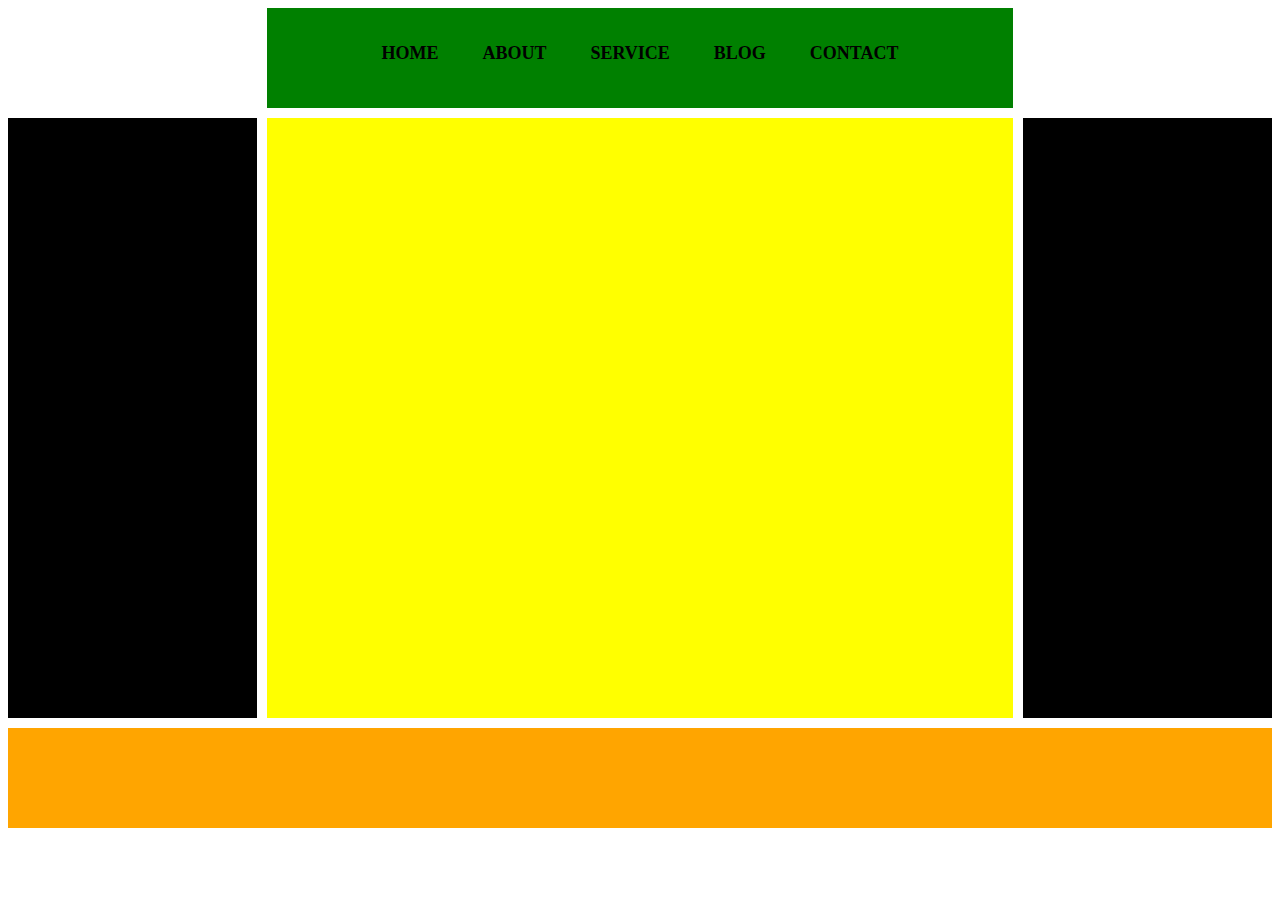
<file: index.html>
<!DOCTYPE html>
<html lang="en">
<head>
	<meta charset="UTF-8">
	<title>gride layout design | by susant</title>
	<link rel="stylesheet" href="style.css">
</head>
<body>

	<div id="container">

		<div class="header">
			
			<ul>
				<li><a href="#">Home</a></li>
				<li><a href="#">About</a></li>
				<li><a href="#">Service</a></li>
				<li><a href="#">Blog</a></li>
				<li><a href="#">contact</a></li>
			</ul>
		</div>
		<div class="leftsidebar"></div>
		<div class="medilecontaintbar"></div>
		<div class="rightsidebat"></div>
		<div class="footerarea"></div>
		
	</div>


	
</body>
</html>
</file>
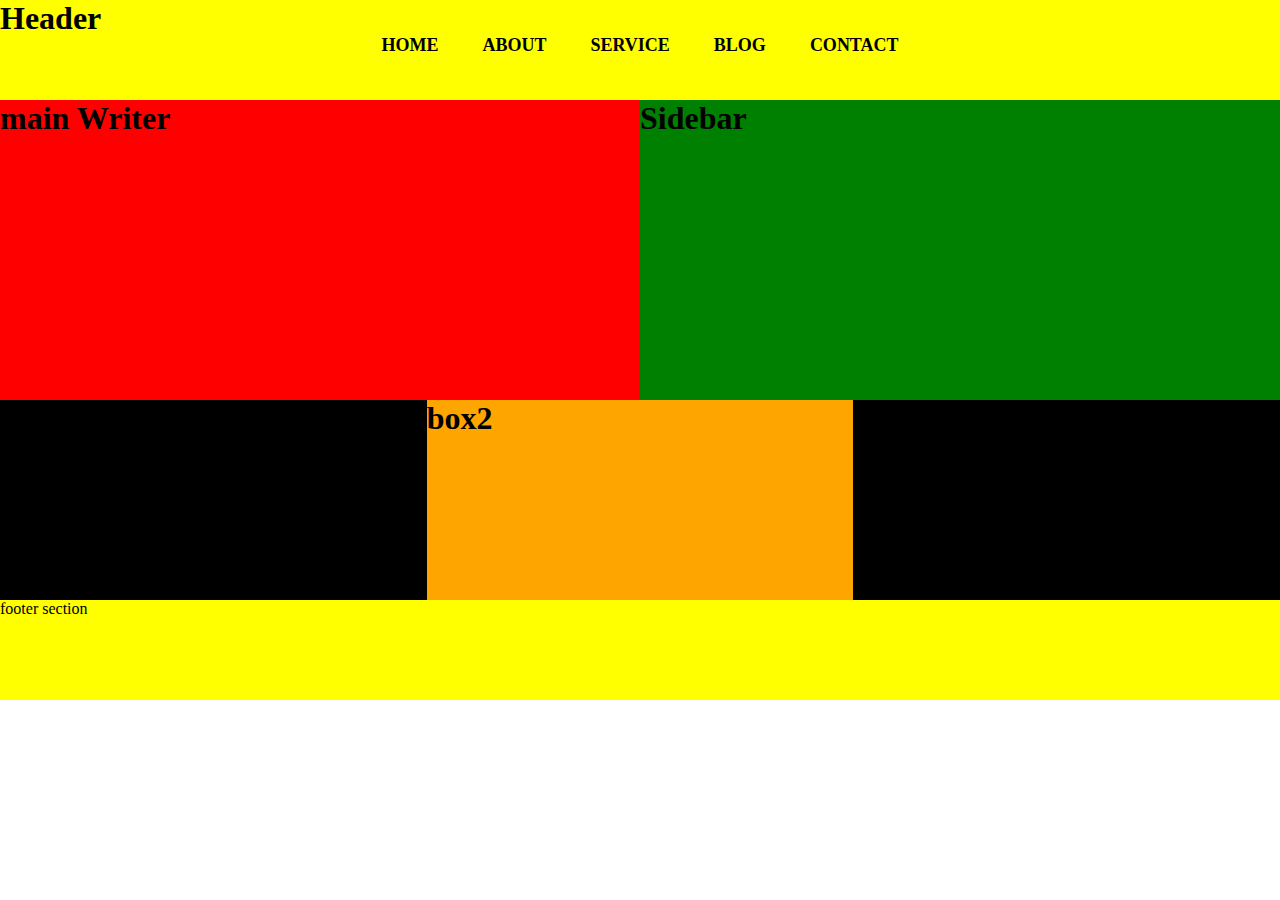
<file: index2.html>
<!DOCTYPE html>
<html lang="en">
<head>
	<meta charset="UTF-8">
	<meta name="viewport" content="width=device-width, initial-scale=1.0">
	<title>Gride layout by Susant Barman</title>
	<style>
		*{

			margin: 0px;
			padding: 0px;
		}

		.header{

	display: grid;
	grid-template-columns: 2fr 6fr 2fr;
	grid-template-areas: "header header header";			
	grid-gap: 10px;
}
		

	.header{
	grid-area:  header;
	background-color: yellow;
	height: 100px;
}
.content_body{

	display: grid;
	grid-template-columns: 5fr 5fr ;
	grid-template-areas:"mainwriten sidebar" 


}

.mainwriten{
	background-color: red;
	height: 300px;
}
.sidebar{
	background-color: green;
	height: 300px;
}


.box{

	display: grid;
	grid-template-columns: 3fr 3fr 3fr;
	grid-template-areas:"box1 box2 box3" 



}

.footerarea{

	display: grid;
	grid-template-columns: 1fr 8fr 1fr;
	grid-template-areas:"footerarea footerarea footerarea" 


}
.footerarea{

	grid-area:  footerarea;
	background-color: yellow;
	height: 100px;

}

.box1{

	background-color: black;
	height: 200px;
	
}

.box2{
	background-color: orange;
	height: 200px;

}
.box3{
	background-color: black;
	height: 200px;

}


/* menu design */

.header ul{
	margin: 0px;
	padding: 0px;
	list-style: none;
	text-align: center;
	margin-top: 25px;
}
.header ul li{
	display: inline-block;
	font-weight: bold;
	font-size: 18px;
	color: #000;
	padding: 10px;

}
.header ul li a{
	text-decoration: none;
	font-weight: bold;
	font-size: 18px;
	color: #000;
	padding: 10px;
	text-transform: uppercase;
	font-family: aharoni;

}
</style>
</head>
<body>


	<div id="container">

		<div class="header">

			<h1>Header</h1>
			
			<ul>
				<li><a href="#">Home</a></li>
				<li><a href="#">About</a></li>
				<li><a href="#">Service</a></li>
				<li><a href="#">Blog</a></li>
				<li><a href="#">contact</a></li>
			</ul>
		</div>
		<div class="content_body">

			<div class="mainwriten"><h1>main Writer</h1></div>
			<div class="sidebar"><h1>Sidebar</h1></div>
			
		</div>
		<div class="box">

			<div class="box1"> <h1>box1</h1></div>
			<div class="box2"><h1>box2</h1></div>
			<div class="box3"><h1>box3</h1></div>
			
		</div>
	
		<div class="footerarea">
			<span>footer section</span>
		</div>
		
	</div>
	
</body>
</html>
</file>
<file: style.css>
#container{

	display: grid;
	grid-template-columns: 2fr 6fr 2fr;
	grid-template-areas: ". header ."
						"leftsidebar medilecontaintbar rightsidebar"
						"footerarea footerarea footerarea";

	grid-gap: 10px;
}
.header{
	grid-area:  header;
	background:green;
	height: 100px;
}

.header ul{
	margin: 0px;
	padding: 0px;
	list-style: none;
	text-align: center;
	margin-top: 25px;
}
.header ul li{
	display: inline-block;
	font-weight: bold;
	font-size: 18px;
	color: #000;
	padding: 10px;

}
.header ul li a{
	text-decoration: none;
	font-weight: bold;
	font-size: 18px;
	color: #000;
	padding: 10px;
	text-transform: uppercase;
	font-family: aharoni;

}

.header ul li a:hover{
	
	color: #fff;
	transition: 1s;
	
}
.leftsidebar{
	grid-area: leftsidebar;
	background:black;
	height: 600px;
}
.medilecontaintbar{
	grid-area: medilecontaintbar;
	background:yellow;
	height: 600px;
}
.rightsidebat{
	grid-area: rightsidebar;
	background:black;
	height: 600px;
}
.footerarea{
	grid-area: footerarea;
	background:orange;
	height: 100px;
}


/* css gride  system code */ 

display: grid;
display: inline-grid;

grid-column-gap:
grid-row-gap:
grid-gap:

grid-column-start: 1;
grid-column-end: 3;

/* container */
grid-template-columns: auto auto auto auto;
grid-template-columns: 80px 200px auto 40px;
grid-template-rows: 80px 200px;

justify-content: space-evenly;
justify-content: space-around;
justify-content: space-between;
justify-content: center;
justify-content: start;
justify-content: end;

align-content: center;
align-content: space-evenly;
align-content: space-around;
align-content: space-between;
align-content: start;
align-content: end;

/* grid item */

grid-column: 1 / 5;
grid-column: 1 / span 3;
grid-column: 2 / span 3;

grid-row: 1 / 4;
grid-row: 1 / span 2;

grid-area: 1 / 2 / 5 / 6;
grid-area: 2 / 1 / span 2 / span 3;
grid-template-areas:
</file>
